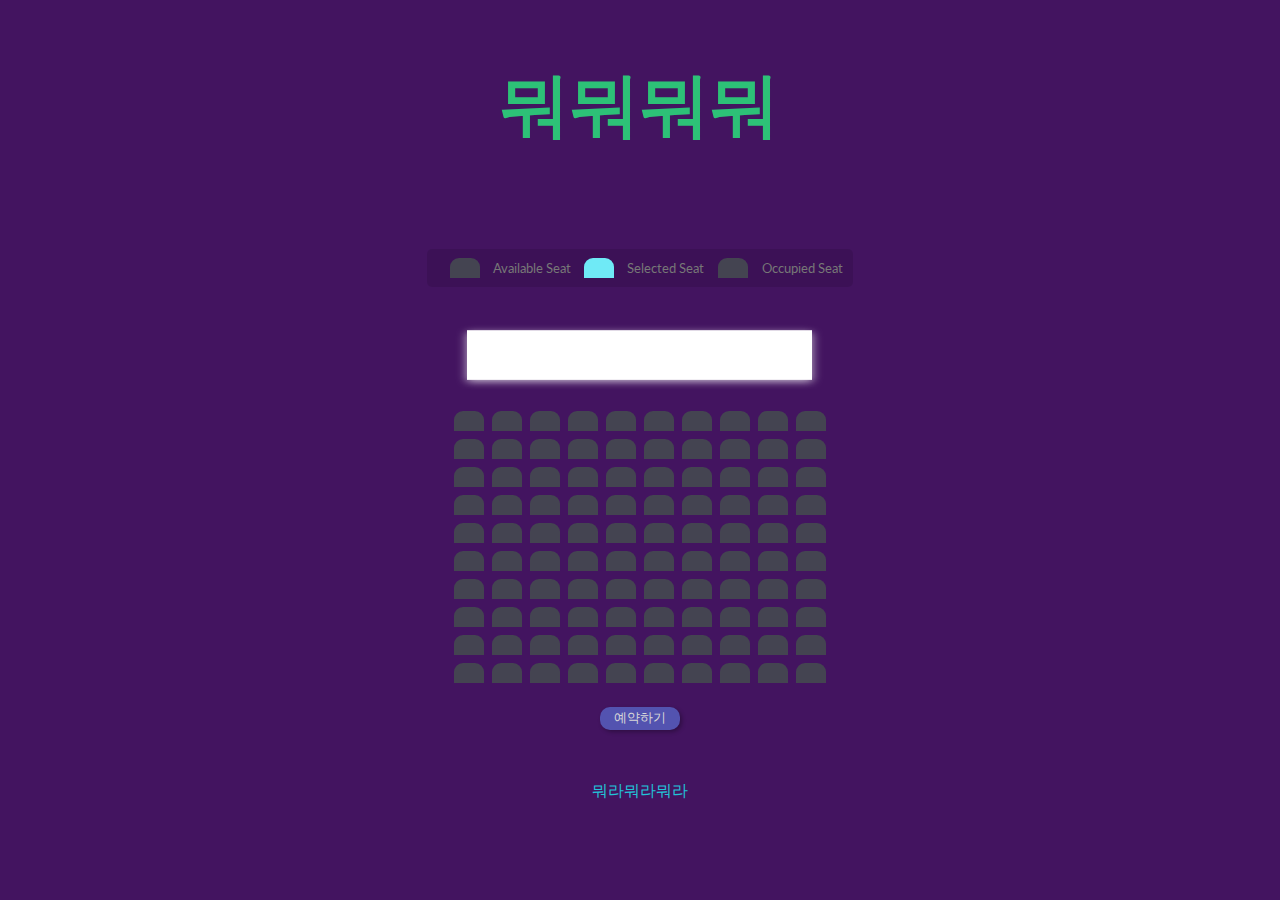
<file: index.html>
<html lang="en">

<head>
    <meta charset="UTF-8">
    <meta http-equiv="X-UA-Compatible" content="IE=edge">
    <meta name="viewport" content="width=device-width, initial-scale=1.0">
    <title>Movie Booking</title>
    <link rel="preconnect" href="https://fonts.googleapis.com">
    <link rel="preconnect" href="https://fonts.gstatic.com" crossorigin>
    <link href="https://fonts.googleapis.com/css2?family=Lato:wght@300&display=swap" rel="stylesheet">
    <link rel="stylesheet" href="style.css">
</head>

<body>
    <div id="container">
        <div class="movieContainer">
          <h1>뭐뭐뭐뭐</h1>
        </div>
        <ul class="showcase">
            <li>
                <div class="availableSeat"></div>
                <small class="small">Available Seat</small>
            </li>
            <li>
                <div class="selectedSeatIcon"></div>
                <small class="small">Selected Seat</small>
            </li>
            <li>
                <div class="seat"></div>
                <small class="small">Occupied Seat</small>
            </li>
        </ul>

        <div class="seatContainer">
            <div class="screen"></div>
            <div class="row">
                <span class="seat"></span>
                <span class="seat"></span>
                <span class="seat"></span>
                <span class="seat"></span>
                <span class="seat"></span>
                <span class="seat"></span>
                <span class="seat"></span>
                <span class="seat"></span>
                <span class="seat"></span>
                <span class="seat"></span>
            </div>

            <div class="row">
              <span class="seat"></span>
              <span class="seat"></span>
              <span class="seat"></span>
              <span class="seat"></span>
              <span class="seat"></span>
              <span class="seat"></span>
              <span class="seat"></span>
              <span class="seat"></span>
              <span class="seat"></span>
              <span class="seat"></span>
            </div>

            <div class="row">
              <span class="seat"></span>
              <span class="seat"></span>
              <span class="seat"></span>
              <span class="seat"></span>
              <span class="seat"></span>
              <span class="seat"></span>
              <span class="seat"></span>
              <span class="seat"></span>
              <span class="seat"></span>
              <span class="seat"></span>
            </div>

            <div class="row">
              <span class="seat"></span>
              <span class="seat"></span>
              <span class="seat"></span>
              <span class="seat"></span>
              <span class="seat"></span>
              <span class="seat"></span>
              <span class="seat"></span>
              <span class="seat"></span>
              <span class="seat"></span>
              <span class="seat"></span>
            </div>

            <div class="row">
              <span class="seat"></span>
              <span class="seat"></span>
              <span class="seat"></span>
              <span class="seat"></span>
              <span class="seat"></span>
              <span class="seat"></span>
              <span class="seat"></span>
              <span class="seat"></span>
              <span class="seat"></span>
              <span class="seat"></span>
            </div>

            <div class="row">
              <span class="seat"></span>
              <span class="seat"></span>
              <span class="seat"></span>
              <span class="seat"></span>
              <span class="seat"></span>
              <span class="seat"></span>
              <span class="seat"></span>
              <span class="seat"></span>
              <span class="seat"></span>
              <span class="seat"></span>
            </div>
            <div class="row">
              <span class="seat"></span>
              <span class="seat"></span>
              <span class="seat"></span>
              <span class="seat"></span>
              <span class="seat"></span>
              <span class="seat"></span>
              <span class="seat"></span>
              <span class="seat"></span>
              <span class="seat"></span>
              <span class="seat"></span>
            </div>
            <div class="row">
              <span class="seat"></span>
              <span class="seat"></span>
              <span class="seat"></span>
              <span class="seat"></span>
              <span class="seat"></span>
              <span class="seat"></span>
              <span class="seat"></span>
              <span class="seat"></span>
              <span class="seat"></span>
              <span class="seat"></span>
            </div>
            <div class="row">
              <span class="seat"></span>
              <span class="seat"></span>
              <span class="seat"></span>
              <span class="seat"></span>
              <span class="seat"></span>
              <span class="seat"></span>
              <span class="seat"></span>
              <span class="seat"></span>
              <span class="seat"></span>
              <span class="seat"></span>
            </div>
            <div class="row">
              <span class="seat"></span>
              <span class="seat"></span>
              <span class="seat"></span>
              <span class="seat"></span>
              <span class="seat"></span>
              <span class="seat"></span>
              <span class="seat"></span>
              <span class="seat"></span>
              <span class="seat"></span>
              <span class="seat"></span>
            </div>

        </div>
        <div class="occupied">
          <input type="button" value="예약하기">
        </div>
        <p>뭐라뭐라뭐라</p>




    </div>

    <script>
        document.addEventListener('DOMContentLoaded', () =>{

const seatContainer = document.querySelector('.seatContainer');


//좌석 클릭했을때

seatContainer.addEventListener('click', (e) => {

    if(e.target.className === 'seat'){
        e.target.className = 'selectedSeat';
    } else if(e.target.className === 'selectedSeat'){
        e.target.className = 'seat';
    }

    
})
})
    </script>
</body>

</html>
</file>
<file: style.css>
body{
  font-family: 'Lato', sans-serif;
  background-color: #431460;
  color: #2dc177;
  box-sizing: border-box;
}

#container{
  display: flex;
  flex-direction: column;
  justify-content: center;
  align-items: center;
  height: 800px;

}

h1{
  margin: 80px;
  font-size: 70px;
}

.showcase{
  background-color: #000000;
  background: rgba(0, 0, 0, 0.1);
  border-radius: 5px;
  display: flex;
  justify-content: center;
  margin: 16px 0;
  padding: 5px 10px;
}

li{
  display: flex;
  justify-content: center;
  align-items: center;
  margin-left: 10px;
}

.small{
  color: #777;
  margin-left: 10px;
}

.showcase .seat:hover{
  cursor: default;
  scale: 1;
}

.showcase .selectedSeat:hover{
  cursor: default;
  scale: 1;
}

.screen{
 background-color: #fff;
 margin: 17px;
 padding: 10px;
 width: 325px;
 height: 50px;
 transform: rotateX(-45deg);
 box-shadow: 0 3px 10px rgb(255 255 255 / 70%);
 color: #000;

}

.seat{
  background-color: #444451;
  width: 30px;
  height: 20px;
  margin: 4px;
  border-top-left-radius: 9px;
  border-top-right-radius: 9px;
  cursor: pointer;
}

.availableSeat{
  background-color: #444451;
  width: 30px;
  height: 20px;
  margin: 3px;
  border-top-left-radius: 9px;
  border-top-right-radius: 9px;
  cursor: default;
}

.selectedSeatIcon{
  background-color: #6feaf6;
  width: 30px;
  height: 20px;
  margin: 3px;
  border-top-left-radius: 9px;
  border-top-right-radius: 9px;
  cursor: default;
}

.seat:hover{
  scale: 1.2;
}

.selectedSeat:hover{
  scale: 1.2;
}

.selectedSeat{
  background-color: #6feaf6;
  width: 30px;
  height: 20px;
  margin: 3px;
  border-top-left-radius: 9px;
  border-top-right-radius: 9px;
  cursor: pointer;
}

.occupiedSeat{
  background-color: #fff;
  width: 30px;
  height: 20px;
  margin: 3px;
  border-top-left-radius: 9px;
  border-top-right-radius: 9px;
}

.row{
  display: flex;
}

p{
  margin-top: 30px;
  padding: 20px;
  color: #22c3d8;
}
input{
  background-color: #5353b0;
  color: #d8d8d8;
  border: #000000;
  border-width: 100px;
  border-radius: 10px;
  box-shadow: 2px 2px 4px rgba(0, 0, 0, 0.3);
  margin-top: 20px;
  cursor: pointer;
  width: 80px;
  height: 23px;
  
}
input:hover{
  scale: 1.1;
}
</file>
